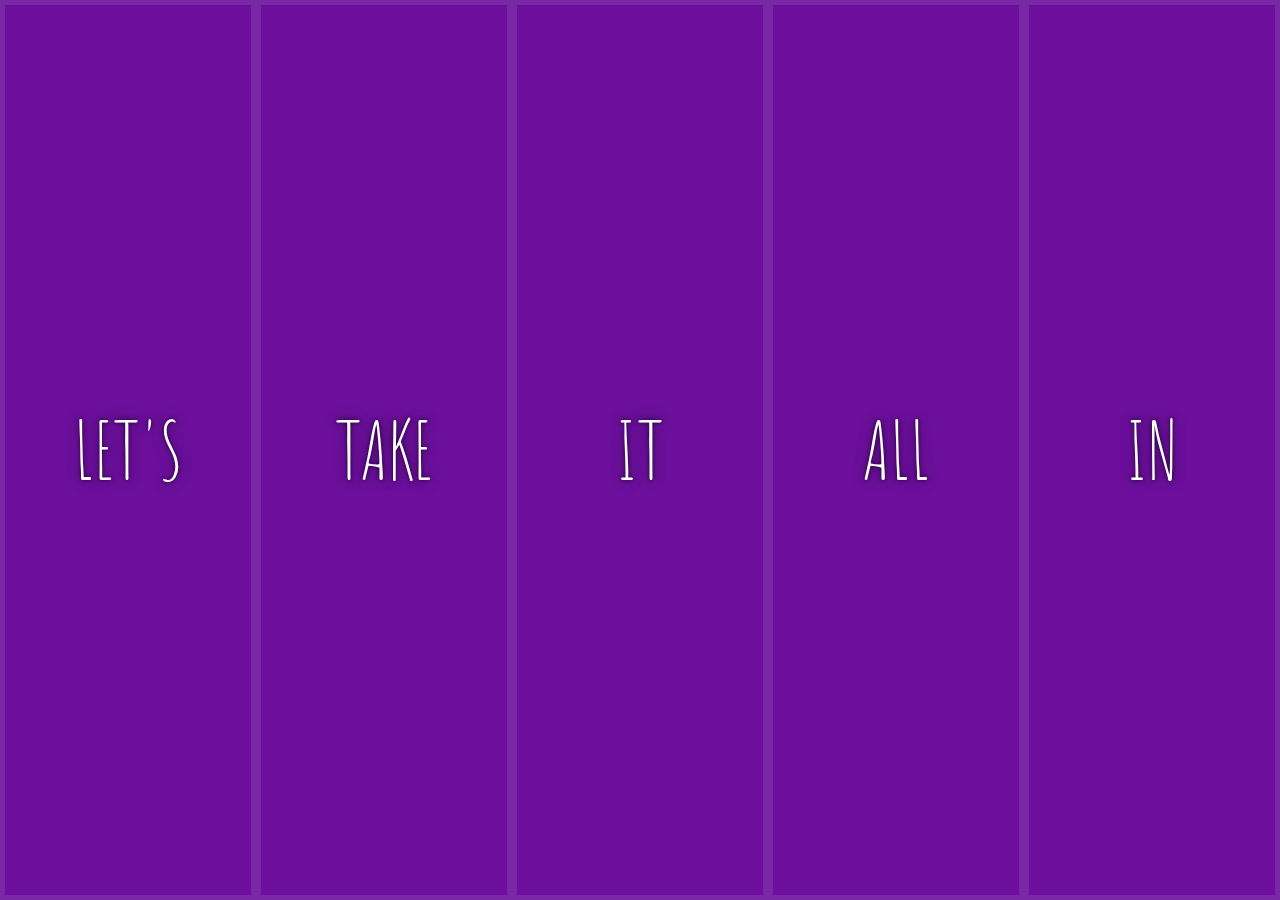
<file: JS30/Day 5 - Flex Panels/day5-flexPanels.html>
<!DOCTYPE html>
<html lang="en">
<head>
  <meta charset="UTF-8">
  <title>Flex Panels 💪</title>
  <link href='https://fonts.googleapis.com/css?family=Amatic+SC' rel='stylesheet' type='text/css'>
</head>
<body>
  <style>
    html {
      box-sizing: border-box;
      background:#ffc600;
      font-family:'helvetica neue';
      font-size: 20px;
      font-weight: 200;
    }
    body {
      margin: 0;
    }
    *, *:before, *:after {
      box-sizing: inherit;
    }
    .panels {
      min-height:100vh;
      overflow: hidden;
      display: flex;
    }
    .panel {
      background:#6B0F9C;
      box-shadow:inset 0 0 0 5px rgba(255,255,255,0.1);
      color:white;
      text-align: center;
      align-items:center;
      /* Safari transitionend event.propertyName === flex */
      /* Chrome + FF transitionend event.propertyName === flex-grow */
      transition:
        font-size 0.7s cubic-bezier(0.61,-0.19, 0.7,-0.11),
        flex 0.7s cubic-bezier(0.61,-0.19, 0.7,-0.11),
        background 0.2s;
      font-size: 20px;
      background-size:cover;
      background-position:center;
      flex: 1;
      justify-content: center;
      align-items: center;
      display: flex;
      flex-direction: column;
    }

    .panel1 { background-image:url(https://source.unsplash.com/gYl-UtwNg_I/1500x1500); }
    .panel2 { background-image:url(https://source.unsplash.com/rFKUFzjPYiQ/1500x1500); }
    .panel3 { background-image:url(https://images.unsplash.com/photo-1465188162913-8fb5709d6d57?ixlib=rb-0.3.5&q=80&fm=jpg&crop=faces&cs=tinysrgb&w=1500&h=1500&fit=crop&s=967e8a713a4e395260793fc8c802901d); }
    .panel4 { background-image:url(https://source.unsplash.com/ITjiVXcwVng/1500x1500); }
    .panel5 { background-image:url(https://source.unsplash.com/3MNzGlQM7qs/1500x1500); }
    
    /*Flex Items*/
    .panel > * {
      margin:0;
      width: 100%;
      transition:transform 0.5s;
      flex: 1 0 auto;
      display: flex;
      justify-content: center;
      align-items: center;
    }

    .panel > *:first-child { transform: translateY(-100%); }
    .panel.open-active > *:first-child { transform: translateY(0); }
    .panel > *:last-child { transform: translateY(100%); }
    .panel.open-active > *:last-child { transform: translateY(0); }

    .panel p {
      text-transform: uppercase;
      font-family: 'Amatic SC', cursive;
      text-shadow:0 0 4px rgba(0, 0, 0, 0.72), 0 0 14px rgba(0, 0, 0, 0.45);
      font-size: 2em;
    }
    .panel p:nth-child(2) {
      font-size: 4em;
    }
    .panel.open {
      font-size:40px;
      flex: 5;
    }
  </style>


  <div class="panels">
    <div class="panel panel1">
      <p>Hey</p>
      <p>Let's</p>
      <p>Dance</p>
    </div>
    <div class="panel panel2">
      <p>Give</p>
      <p>Take</p>
      <p>Receive</p>
    </div>
    <div class="panel panel3">
      <p>Experience</p>
      <p>It</p>
      <p>Today</p>
    </div>
    <div class="panel panel4">
      <p>Give</p>
      <p>All</p>
      <p>You can</p>
    </div>
    <div class="panel panel5">
      <p>Life</p>
      <p>In</p>
      <p>Motion</p>
    </div>
  </div>

  <script>
    const panels = document.querySelectorAll('.panel');

    function toggleOpen(){
      this.classList.toggle('open');
    }

    function toggleActive(e) {
      if(e.propertyName === 'font-size'){
        this.classList.toggle('open-active');
      }
    }

    panels.forEach(panel => panel.addEventListener('click', toggleOpen));
    panels.forEach(panel => panel.addEventListener('transitionend', toggleActive));
  </script>



</body>
</html>
</file>
